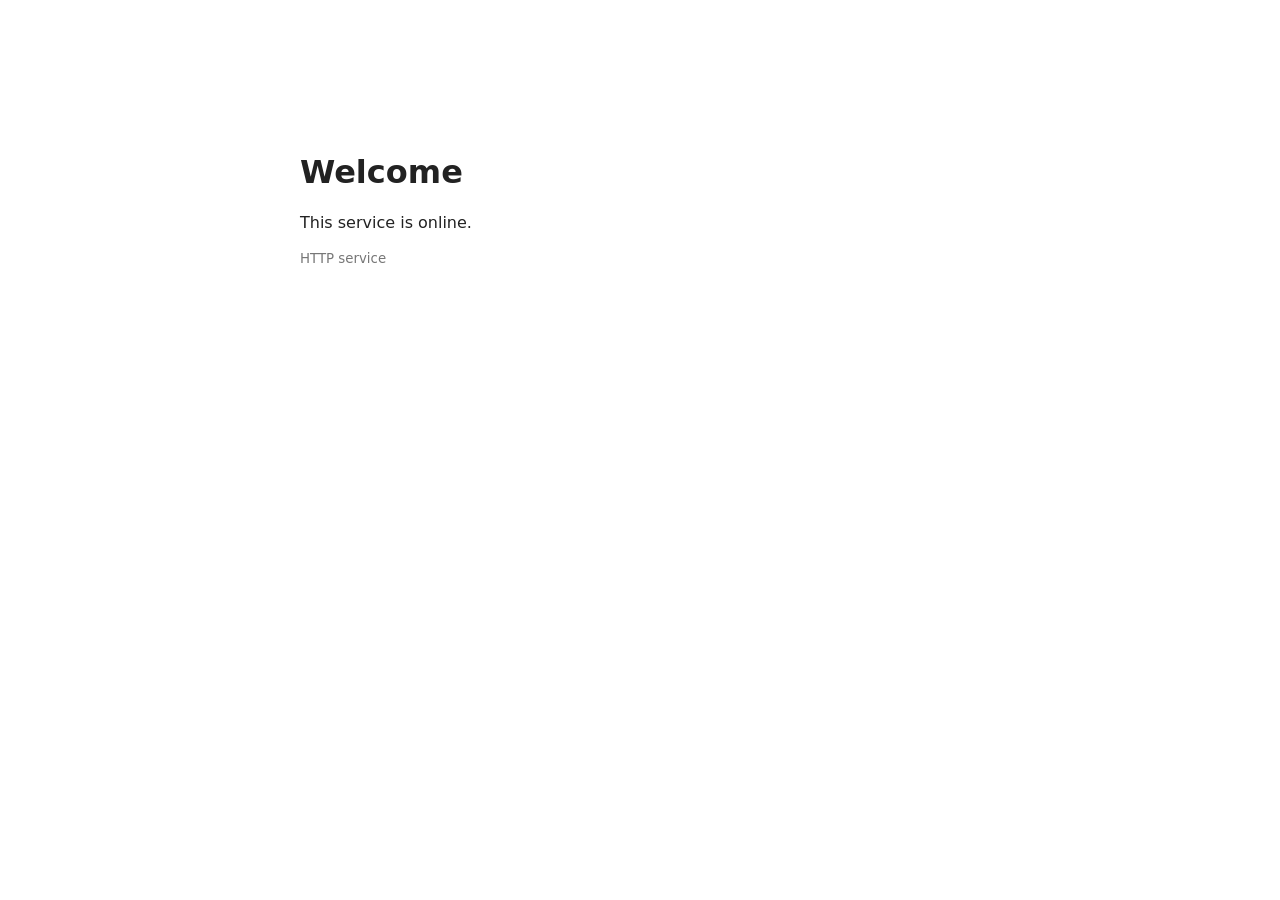
<file: site/index.html>
<!doctype html>
<html lang="en">
<head><meta charset="utf-8"><meta name="viewport" content="width=device-width,initial-scale=1"><title>Welcome</title>
<style>body{font:16px system-ui,-apple-system,sans-serif;max-width:680px;margin:12vh auto;padding:24px;color:#222}small{color:#777}</style></head>
<body><h1>Welcome</h1><p>This service is online.</p><small>HTTP service</small></body>
</html>
</file>
